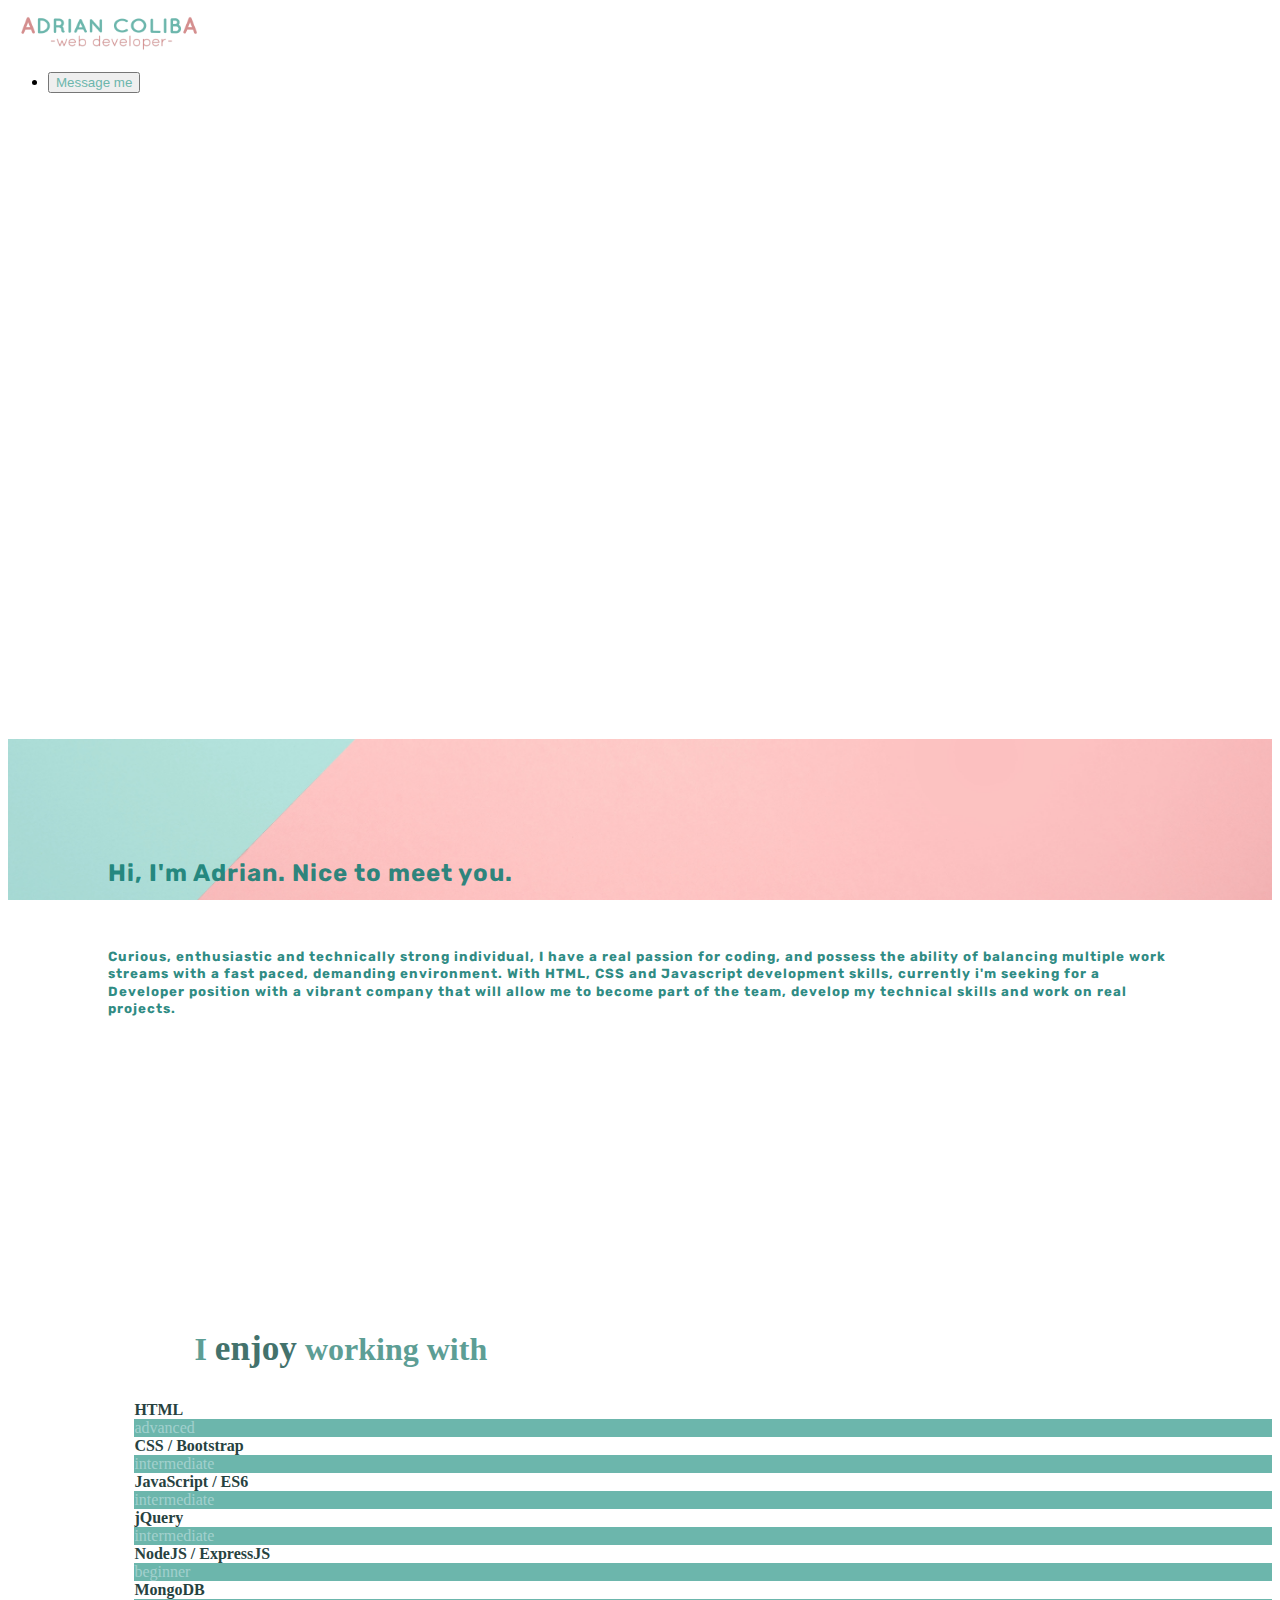
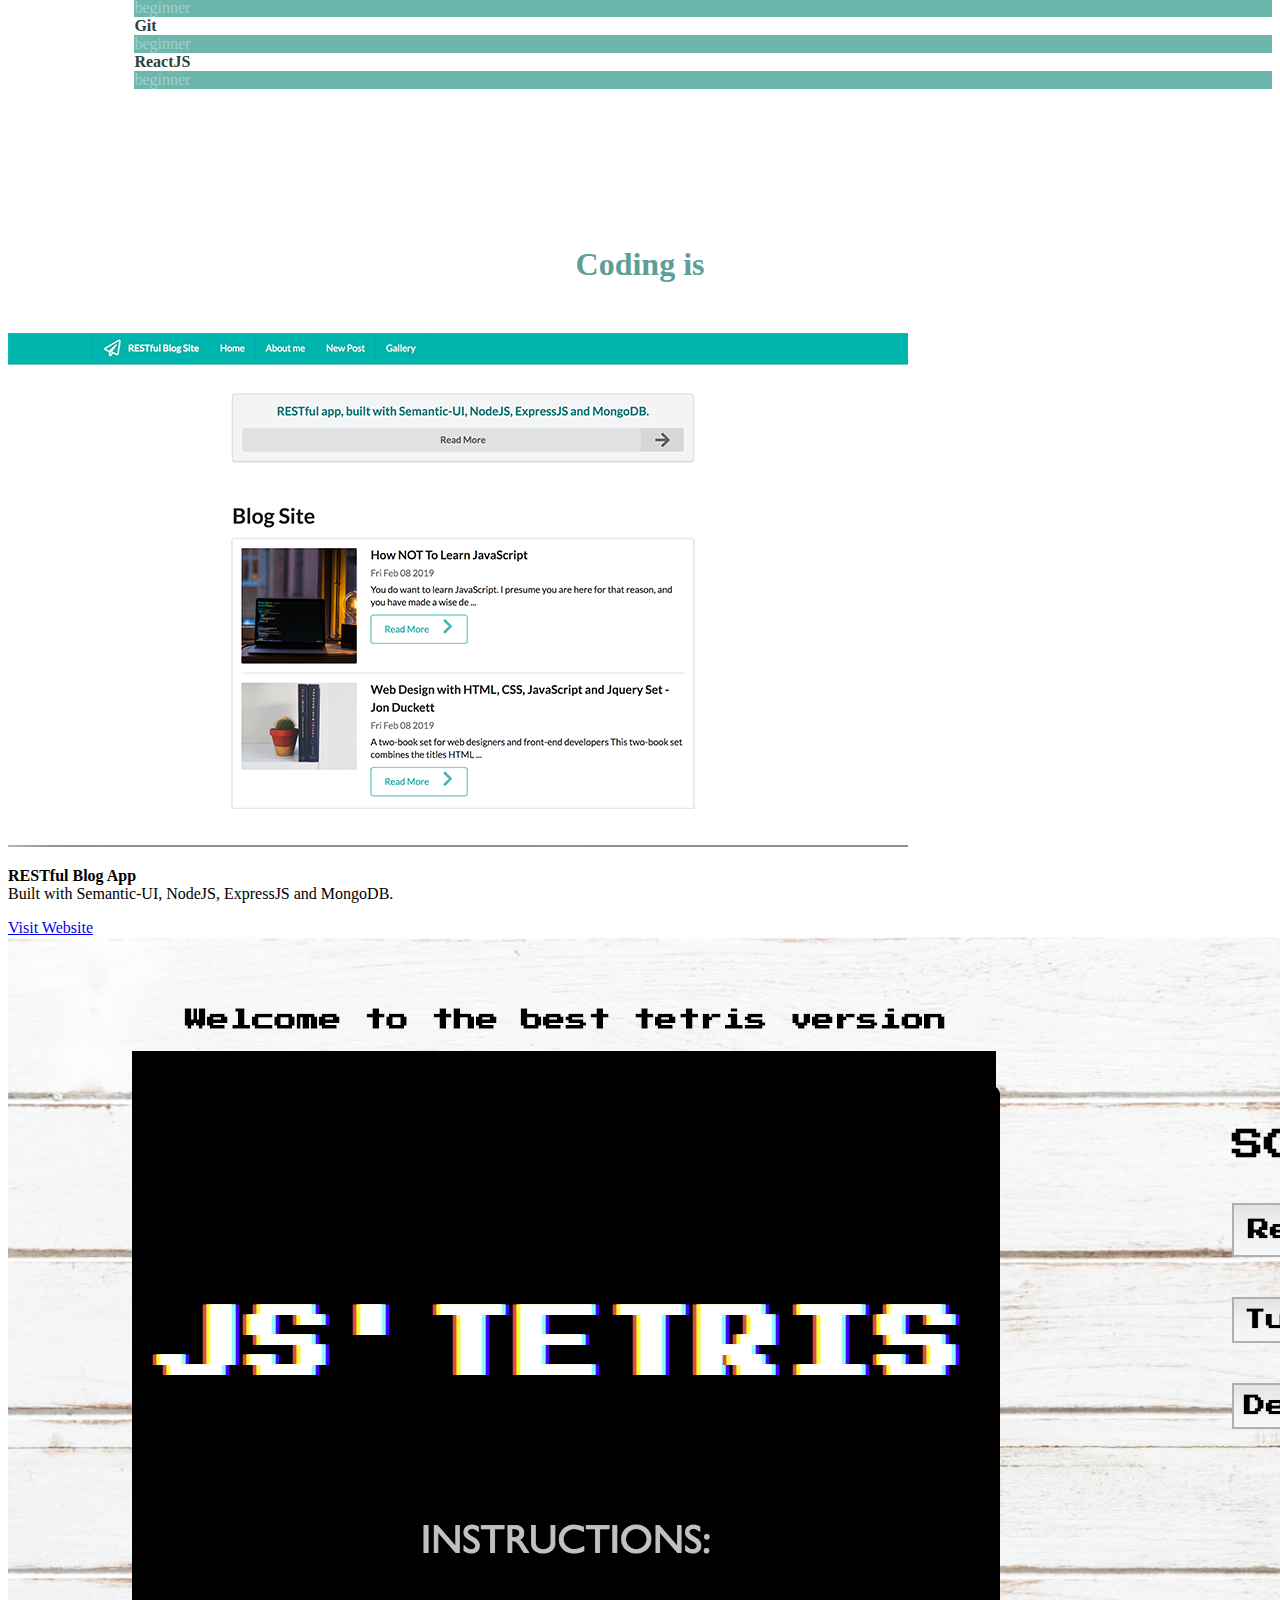
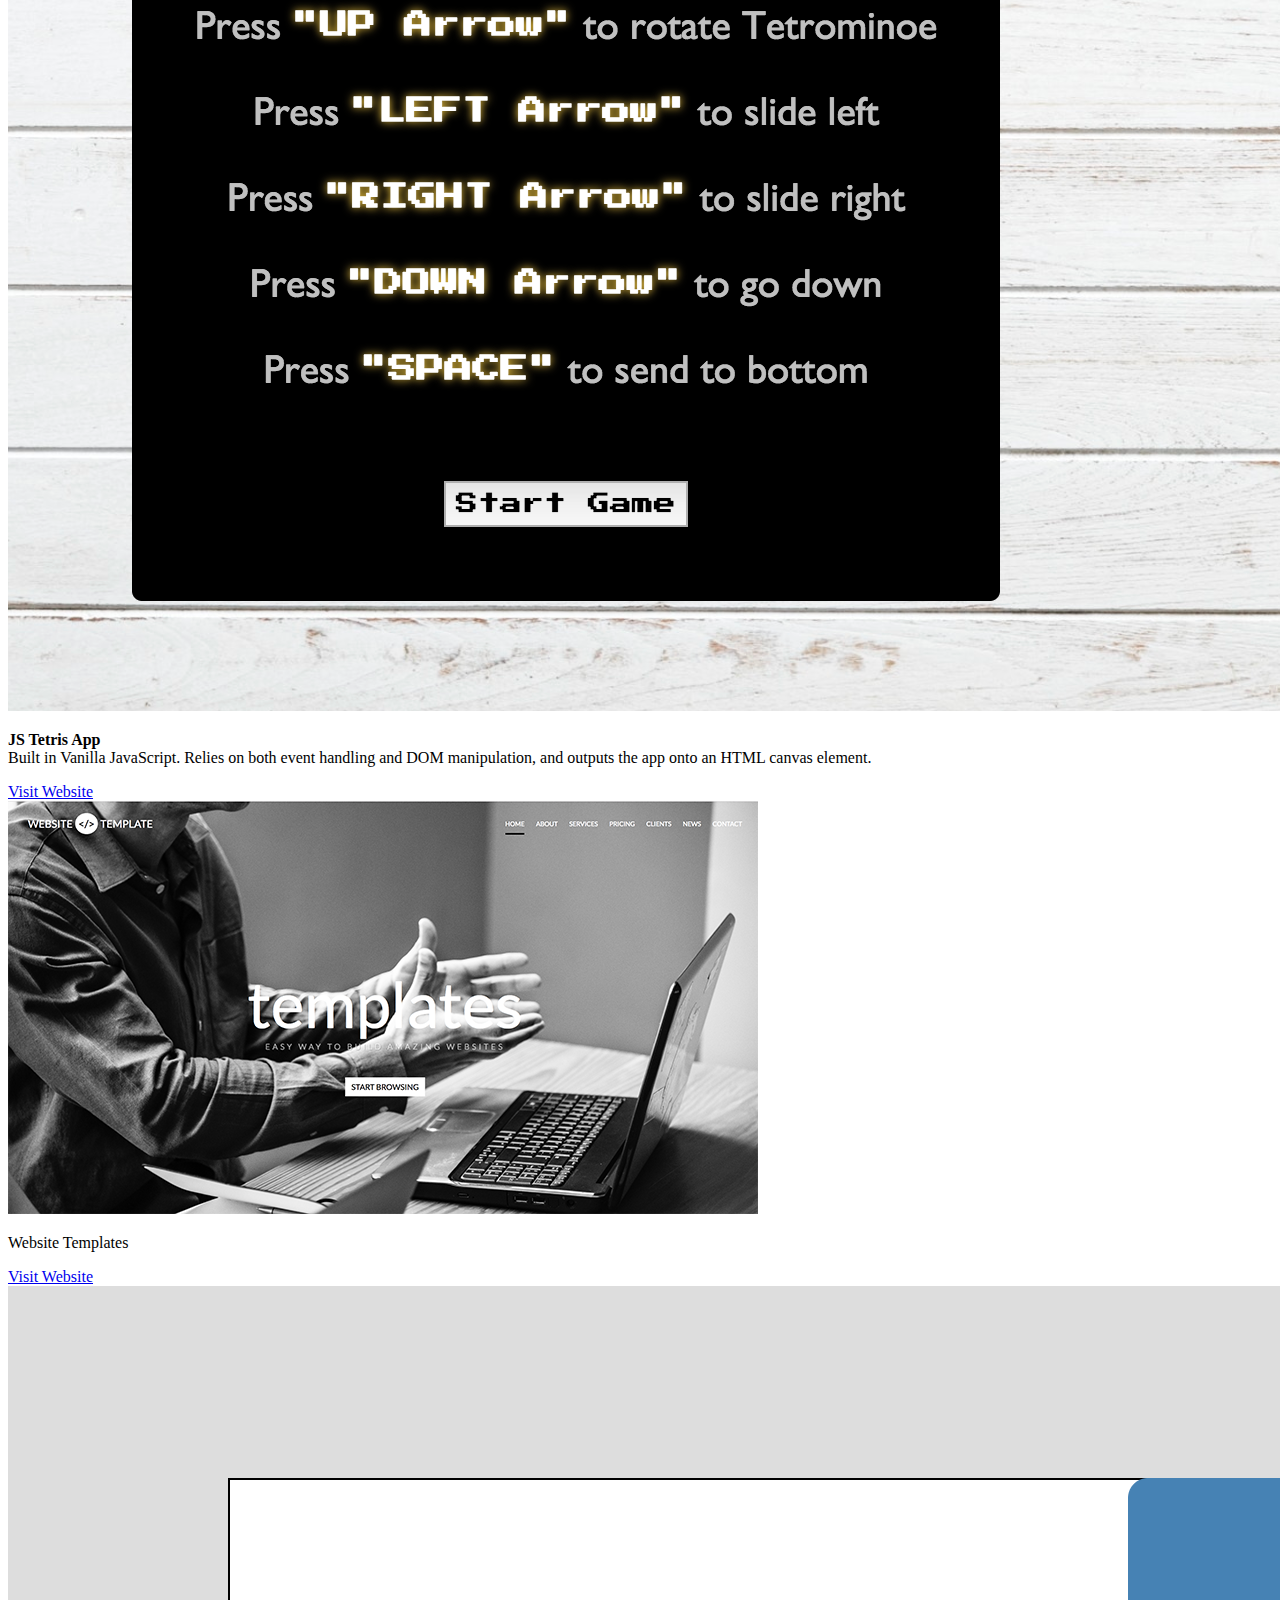
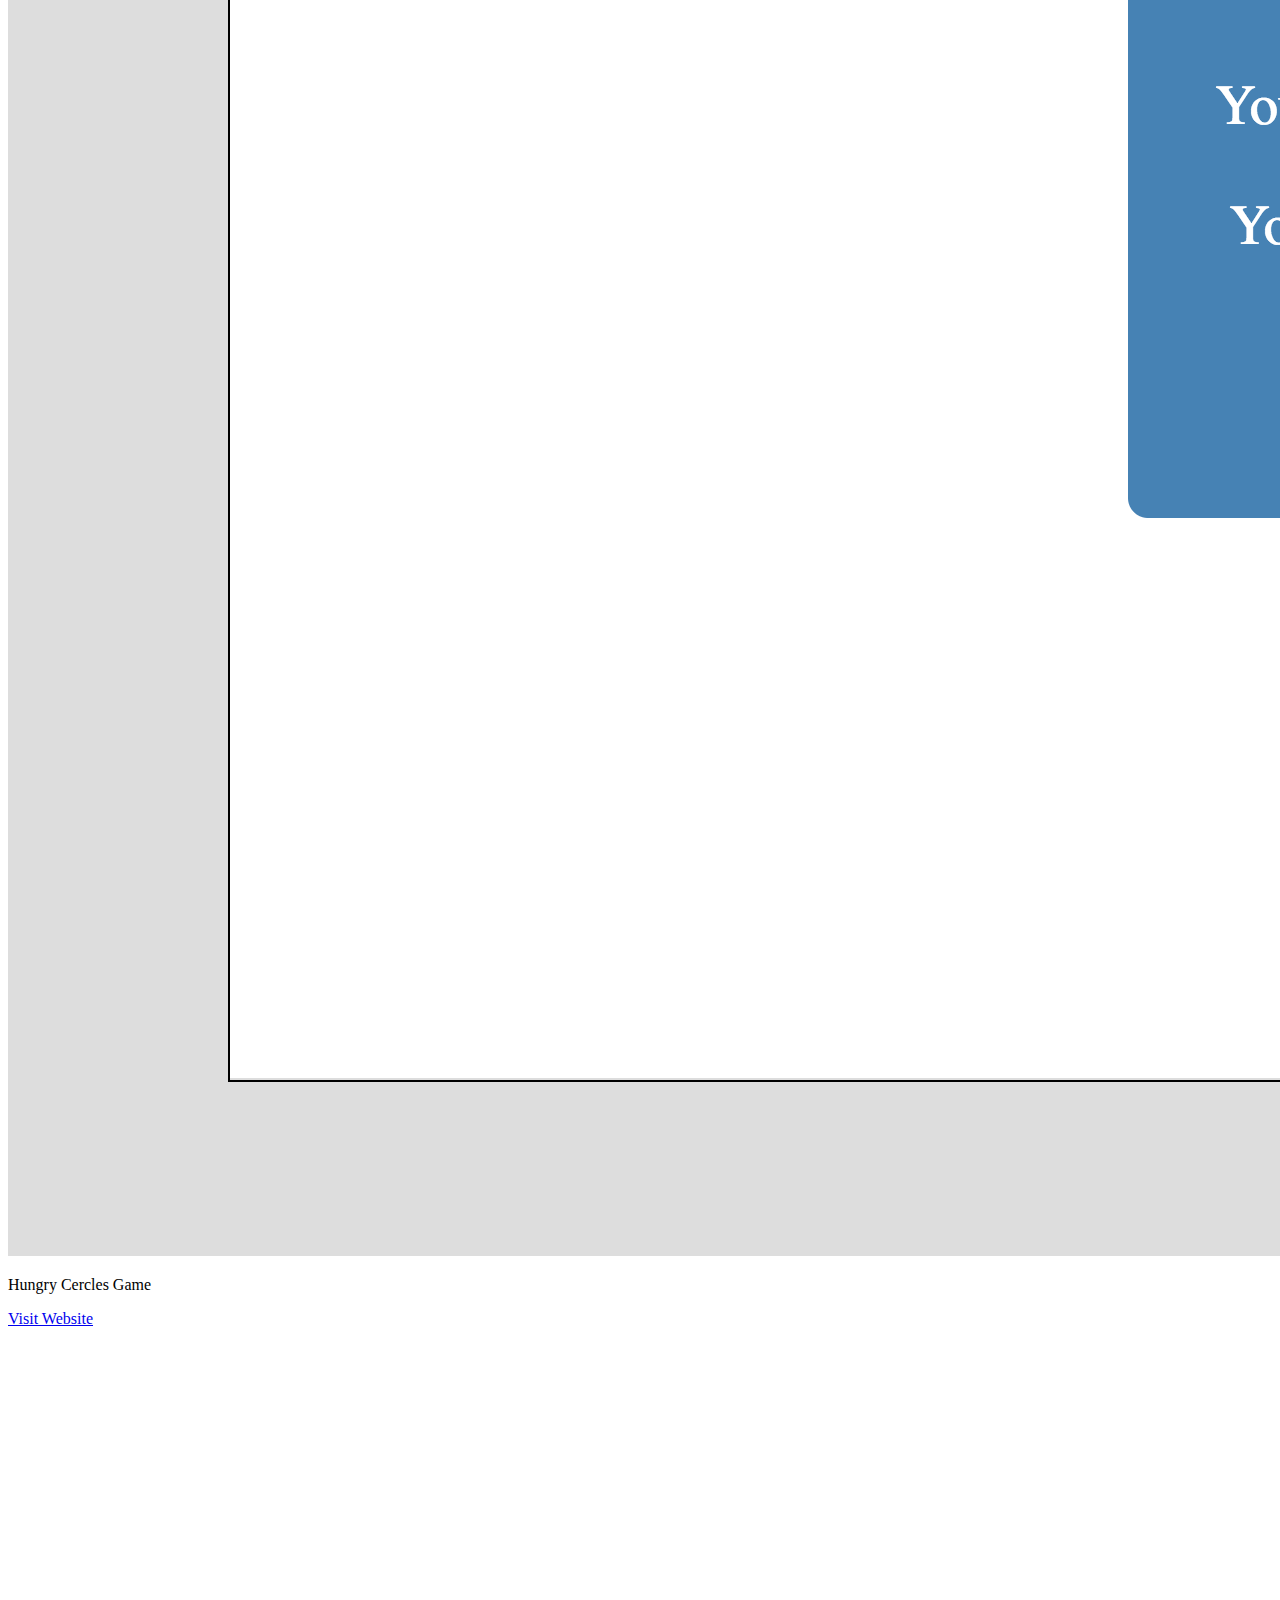
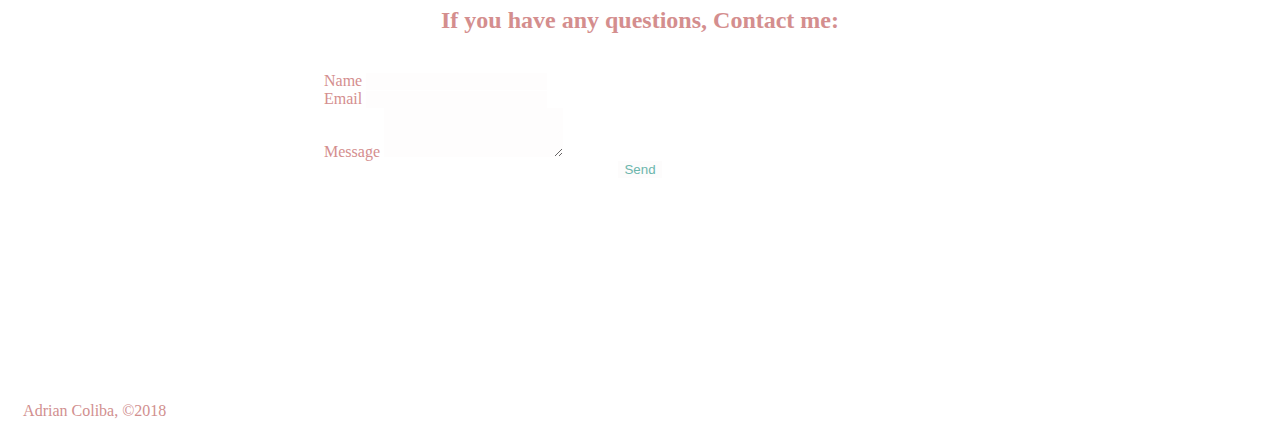
<file: index.html>
<!DOCTYPE html>
<html lang="en">
<head>
    <meta charset="UTF-8">
    <meta name="viewport" content="width=device-width, initial-scale=1.0">
    <meta http-equiv="X-UA-Compatible" content="ie=edge">
    <title>Portfolio</title>
    <link rel="stylesheet" href="https://stackpath.bootstrapcdn.com/bootstrap/4.2.1/css/bootstrap.min.css" integrity="sha384-GJzZqFGwb1QTTN6wy59ffF1BuGJpLSa9DkKMp0DgiMDm4iYMj70gZWKYbI706tWS" crossorigin="anonymous">
    <link rel="stylesheet" href="style.css">
    <link href="https://fonts.googleapis.com/css?family=Rubik" rel="stylesheet">
    <link href="https://fonts.googleapis.com/css?family=Poly" rel="stylesheet">
</head>
<body>

    <div class="container">
        <nav class="navbar navbar-expand-lg ">
            <img class="img-logo" src="inspiration/logo2.png">
            <!-- <a href="index.html"><img class="img-logo" src="inspiration/logo2.png"></a> -->
            <!-- <a href="/" class="navbar-brand navbar-text"> Adrian Coliba</a> -->
            <ul class="navbar-nav ml-auto">
                <li class="nav-item">
                    <button onclick="location.href='message.html'" class="btn btn-light my-2 my-sm-0 navbar-text" type="submit" style="color:#6cb6ac">Message me</button>
                </li>
            </ul>
        </nav>
    </div>
    <div id="fade-animation">
    <div class="align-items-center">
        </br></br></br>
        <h1 class="text-center" style="color:#d48e8e">Web Developer</h1> </br>
        <h4 class="text-center" style="color:#6cb6ac">I design and code beautifully simple things, and I love what I do.</h4>
        </br></br></br>
        <img src="avatar.png" class="mx-auto d-block" width="200px">
    </div>
</div>

    <div class="about-me-background">
        <div class="container">
            <div class="container">
                <div class="padding-container">
                <h2 class="text-center" >Hi, I'm Adrian. Nice to meet you.</h2> </br>
                <h5 class="text-center about-me-text">Curious, enthusiastic and technically strong individual, I have a real passion for coding, and possess the ability of balancing multiple work streams with a fast paced, demanding environment. With HTML, CSS and Javascript development skills, currently i'm seeking for a Developer position with a vibrant company that will allow me to become part of the team, develop my technical skills and work on real projects. </h5>
                </div>  
            </div>
        </div>
    </div>  
    
    <!-- Skills -->
    <div >
            
        <section>
            <!--<h2 class="text-center">Scroll down the page a bit</h2><br><br> -->
        <div class="container">
        <h1 style="text-align:left; padding: 10px; margin-left: 50px; color:#5d9e95;" >I <span style="font-size: 110%; color:#43726c;">enjoy</span> working with</h1>
            <div class="row">
            <div class="col-md-2 col-lg-2"></div>
            <div class="col-md-6 col-lg-6">
                
        <div class="barWrapper">
        <span class="progressText"><B>HTML</B></span>
        <div class="progress">
            <div class="progress-bar" role="progressbar" aria-valuenow="75" aria-valuemin="0" aria-valuemax="100" >   
                <span  class="popOver" data-toggle="tooltip" data-placement="top" title="advanced"> <div style="color:rgba(240, 248, 255, 0.418)">advanced</div> </span>     
        </div>
        </div>
        
        <div class="barWrapper">
        <span class="progressText"><B>CSS / Bootstrap</B></span>
        <div class="progress ">
            <div class="progress-bar" role="progressbar" aria-valuenow="65" aria-valuemin="10" aria-valuemax="100" style="">
            <span  class="popOver" data-toggle="tooltip" data-placement="top" title="intermediate"> <div style="color:rgba(240, 248, 255, 0.418)">intermediate</div></span>  
            </div>
            
        </div>
        </div>
        
        <div class="barWrapper">
        <span class="progressText"><B>JavaScript / ES6</B></span>
        <div class="progress">
            <div class="progress-bar" role="progressbar" aria-valuenow="60" aria-valuemin="0" aria-valuemax="100">
                <span  class="popOver" data-toggle="tooltip" data-placement="top" title="intermediate"> <div style="color:rgba(240, 248, 255, 0.418)">intermediate</div></span>  
            </div>
        </div>
        </div>
            
        <div class="barWrapper">
        <span class="progressText"><B>jQuery</B></span>
        <div class="progress">
            <div class="progress-bar" role="progressbar" aria-valuenow="55" aria-valuemin="0" aria-valuemax="100">
                <span  class="popOver" data-toggle="tooltip" data-placement="top" title="intermediate"> <div style="color:rgba(240, 248, 255, 0.418)">intermediate</div> </span>  
            </div>
        </div>
        </div>
        <div class="barWrapper">
        <span class="progressText"><B>NodeJS / ExpressJS</B></span>
        <div class="progress">
            <div class="progress-bar" role="progressbar" aria-valuenow="40" aria-valuemin="0" aria-valuemax="100">
                <span  class="popOver" data-toggle="tooltip" data-placement="top" title="beginner"><div style="color:rgba(240, 248, 255, 0.418)">beginner</div></span>  
            </div>
        </div>
        </div>
            <div class="barWrapper">
        <span class="progressText"><B>MongoDB</B></span>
        <div class="progress">
            <div class="progress-bar" role="progressbar" aria-valuenow="40" aria-valuemin="0" aria-valuemax="100">
                <span  class="popOver" data-toggle="tooltip" data-placement="top" title="%"> <div style="color:rgba(240, 248, 255, 0.418)">beginner</div></span> 
            </div>
        </div>
        </div>
        <div class="barWrapper">
                <span class="progressText"><B>Git</B></span>
                <div class="progress">
                    <div class="progress-bar" role="progressbar" aria-valuenow="45" aria-valuemin="0" aria-valuemax="100">
                        <span  class="popOver" data-toggle="tooltip" data-placement="top" title="%"> <div style="color:rgba(240, 248, 255, 0.418)">beginner</div></span> 
                    </div>
                </div>
                </div>
        <div class="barWrapper">
        <span class="progressText"><B>ReactJS</B></span>
        <div class="progress ">
            <div class="progress-bar" role="progressbar" aria-valuenow="30" aria-valuemin="10" aria-valuemax="100" style="">
            <span  class="popOver" data-toggle="tooltip" data-placement="top" title="beginner"><div style="color:rgba(240, 248, 255, 0.418)">beginner</div> </span>  
            </div>
            
        </div>
        </div>
        </div>
            <div class="col-md-2 col-lg-2"></div>
            </div>
        </div>
            </section>
    </div>
    <!-- END of SKILLS!!!! -->
</br></br></br></br></br></br></br>
    <!-- Coding is fun -->
    <div class="container">
        <!-- <h1 style="text-align:center; padding: 10px;  color:#5d9e95;" >Coding is fun</h1> -->
        <h1 style="text-align:center; padding: 10px;  color:#5d9e95;">Coding is
            <span
               class="txt-rotate"
               data-period="2000"
               data-rotate='[ "fascinating", "fun!", "usable art."]'></span>
        </h1>
    </br>
        <div class="card-deck">
            <div class="card text-center w-25">
                <img src="sites/app.png" class="card-img-top" alt="...">
                <div class="card-body">
                <p class="card-text"><b>RESTful Blog App</b></br> Built with Semantic-UI, NodeJS, ExpressJS and MongoDB.</p>
                </div>
                <div class="card-footer">
                    <a href="https://adrian-rest-app.herokuapp.com" target="_blank" class="btn btn-light" >Visit Website</a>
                </div>    
            </div>
            <div class="card text-center w-25">
                <img src="sites/tetris.png" class="card-img-top" alt="...">
                <div class="card-body">
                <p class="card-text"><b>JS Tetris App</b></br> Built in Vanilla JavaScript. Relies on both event handling and DOM manipulation, and outputs the app onto an HTML canvas element.
                </p>
                </div>
                <div class="card-footer">
                    <a href="https://adriancoliba.github.io/hungry-circles" target="_blank"class="btn btn-light">Visit Website</a>
                </div>    
            </div>
                
            <div class="card text-center w-25">
                <img src="sites/template.png" class="card-img-top" alt="...">
                <div class="card-body">
                <p class="card-text">Website Templates</p>
                </div>
                <div class="card-footer">
                    <a href="https://adriancoliba.github.io/website-template/" target="_blank" class="btn btn-light">Visit Website</a>
                </div>    
            </div>

            <div class="card text-center w-25">
                <img src="sites/game.png" class="card-img-top" alt="...">
                <div class="card-body">
                <p class="card-text">Hungry Cercles Game</p>
                </div>
                <div class="card-footer">
                    <a href="https://adriancoliba.github.io/hungry-circles" target="_blank"class="btn btn-light">Visit Website</a>
                </div>    
            </div>
        </div>
    </div>
</br></br></br>


<!-- CONTACT ME -->
<div class="contact-me-background">
   </br></br>
        <div class="container">
            <form class="form-message" action="https://formspree.io/adrian.coliba5@gmail.com" method="POST">
                <h2 style="text-align: center">If you have any questions, Contact me:</h2></br>
                <div class="form-row">
                    <div class="form-group col-md-6">
                        <label for="inputName">Name</label>
                        <input type="text" name="name" class="form-control name input-opacity" id="inputName">
                    </div>
                    <div class="form-group col-md-6">
                        <label for="inputEmail4">Email</label>
                        <input type="email" name="email" class="form-control email input-opacity" id="inputEmail4" >
                    </div>
                </div>
                <div class="form-group">
                    <label for="Textarea1">Message</label>
                    <textarea class="form-control message input-opacity" name="message" id="Textarea1" rows="3"></textarea>
                </div>
                <button type="submit" class="btn btn-light mb-2 input-opacity submit-send">Send</button>
            </form>
        </br>
    </div>
    <p style="color:#d18f8f; padding-bottom: 10px;">&nbsp; &nbsp; Adrian Coliba, ©2018</p>
</div>
 
    <script src="https://code.jquery.com/jquery-3.3.1.js" integrity="sha256-2Kok7MbOyxpgUVvAk/HJ2jigOSYS2auK4Pfzbm7uH60=" crossorigin="anonymous"></script>
    <script src="https://stackpath.bootstrapcdn.com/bootstrap/4.2.1/js/bootstrap.min.js" integrity="sha384-B0UglyR+jN6CkvvICOB2joaf5I4l3gm9GU6Hc1og6Ls7i6U/mkkaduKaBhlAXv9k" crossorigin="anonymous"></script>
    <script src="main.js"></script>
</body>
</html>
</file>
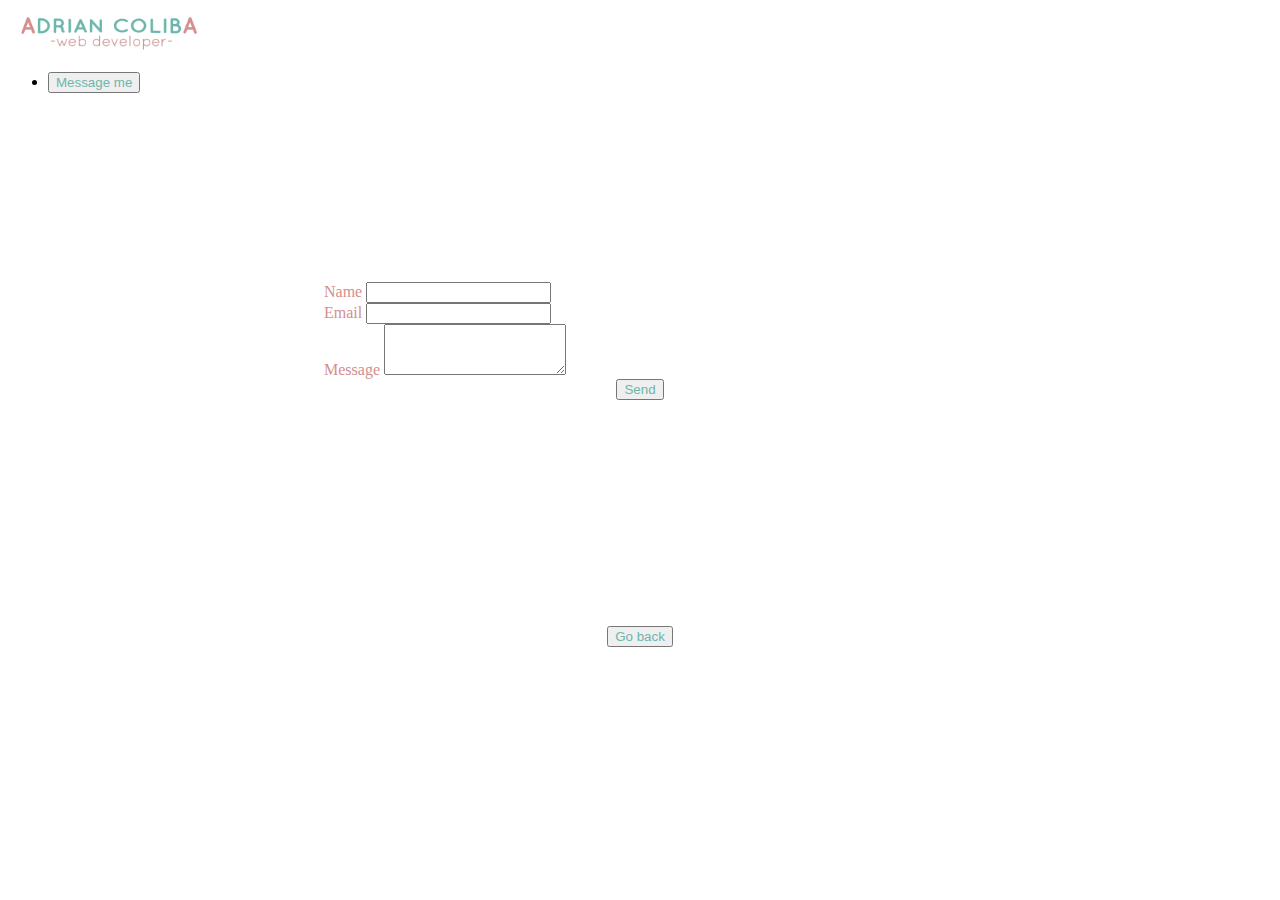
<file: message.html>
<!DOCTYPE html>
<html lang="en">
<head>
    <meta charset="UTF-8">
    <meta name="viewport" content="width=device-width, initial-scale=1.0">
    <meta http-equiv="X-UA-Compatible" content="ie=edge">
    <title>Portfolio</title>
    <link rel="stylesheet" href="https://stackpath.bootstrapcdn.com/bootstrap/4.2.1/css/bootstrap.min.css" integrity="sha384-GJzZqFGwb1QTTN6wy59ffF1BuGJpLSa9DkKMp0DgiMDm4iYMj70gZWKYbI706tWS" crossorigin="anonymous">
    <link rel="stylesheet" href="style.css">
    <link href="https://fonts.googleapis.com/css?family=Rubik" rel="stylesheet">
    
</head>
<body>
    <div class="container">
        <nav class="navbar navbar-expand-lg ">
            <img class="img-logo" src="inspiration/logo2.png">
            <!-- <a href="index.html"><img class="img-logo" src="inspiration/logo2.png"></a> -->
            <!-- <a href="/" class="navbar-brand navbar-text"> Adrian Coliba</a> -->
            <ul class="navbar-nav ml-auto">
                <li class="nav-item">
                    <button onclick="location.href='message.html'" class="btn btn-light my-2 my-sm-0 navbar-text" type="submit" style="color:#6cb6ac">Message me</button>
                </li>
            </ul>
        </nav>
    </div>

    <div class="container">
        
        <form class="form-message" action="https://formspree.io/adrian.coliba5@gmail.com" method="POST">
            <div class="form-row">
                <div class="form-group col-md-6">
                        <label for="inputName">Name</label>
                        <input type="text" name="name" class="form-control name" id="inputName">
                </div>
                <div class="form-group col-md-6">
                    <label for="inputEmail4">Email</label>
                    <input type="email" name="email" class="form-control email" id="inputEmail4" >
                </div>
                
            </div>
            <div class="form-group">
            <label for="Textarea1">Message</label>
            <textarea class="form-control message" name="message" id="Textarea1" rows="3"></textarea>
            </div>
            <button type="submit" class="btn btn-light mb-2 submit-send">Send</button>
        </form>
        
    </div>
</br></br>
        <button type="text" onclick="location.href='index.html'" class="btn btn-light mb-2 submit-send">Go back</button>

    <script src="https://code.jquery.com/jquery-3.3.1.js" integrity="sha256-2Kok7MbOyxpgUVvAk/HJ2jigOSYS2auK4Pfzbm7uH60=" crossorigin="anonymous"></script>
    <script src="https://stackpath.bootstrapcdn.com/bootstrap/4.2.1/js/bootstrap.min.js" integrity="sha384-B0UglyR+jN6CkvvICOB2joaf5I4l3gm9GU6Hc1og6Ls7i6U/mkkaduKaBhlAXv9k" crossorigin="anonymous"></script>
</body>
</html>
</file>
<file: style.css>
/* Message.html*/
.form-message{
    margin: 15% 25%;
    color: #d48e8e;
}
.submit-send{
  margin:auto;
  display:block;
  color:#6cb6ac;
}
.submit-send:hover{
    color:#6cb6ac;
  }
/* end Message.html*/
.img-logo{
    width: 200px;
}
/* Animation */
#fade-animation {
    animation: 5s fadein 0.5s forwards;
	opacity: 0;
}
@keyframes fadein {
	100% {
		opacity: 1;
	}
}
/* End animation */

.navbar-text{
color:#6cb6ac;
cursor: pointer;
text-shadow: #e0e0e0 1px 1px 0 30%;
}
.navbar-text:hover{
    cursor: pointer;
    color:#4a8d84;
}
.about-me-text{
    font-family: "Rubik", sans-serif, "Poly";
    line-height: 130%;
}
.about-me-background{
    
    width:100%;
    background: url(inspiration/abstract1.jpg) 50% 0 no-repeat fixed;
    background-size:cover;
   }
.padding-container{
    margin-top: 10rem;
    color: rgba(18, 124, 115, 0.884);
    padding: 100px;
    letter-spacing: 1px;
    font-family: "Rubik", sans-serif;
}
/* Show SKILLS*/ 
.tooltip{ 
    position:relative;
    float:right;
  }
  .tooltip > .tooltip-inner {background-color: #eebf3f; padding:5px 15px; color:rgb(23,44,66); font-weight:bold; font-size:13px;}
  .popOver + .tooltip > .tooltip-arrow {	border-left: 5px solid transparent; border-right: 5px solid transparent; border-top: 5px solid #eebf3f;}
  
  section{
    margin-top: 180px;
    margin-left: 10%;
  }
  .progress{
    border-radius:10px;
    overflow:visible;
    background-color: #d48e8e;
  }
  .progress-bar{
     background:#6cb6ac;
    -webkit-transition: width 1.5s ease-in-out;
    transition: width 1.5s ease-in-out;
  }
  .progressText{
      color:#27423f;
  }
  
  
  /* Contact me background on index page */
/* .contact-container{
    padding: 2px;
} */
.contact-me-background{
    width:100%;
    background: url(inspiration/abstract2.jpg) 50% 0 no-repeat fixed;
    background-size:cover;
}
.input-opacity{
    background-color: rgba(252, 250, 250, 0.3);
    border: aliceblue;
}
.input-opacity.submit-send {
    background-color: rgba(252, 250, 250, 0.5);
}
@media only screen and (max-width: 800px) {
    .padding-container{
        margin-top: 10rem;
        padding: 20px;
    }
    section{
        margin-left: 0;
      }
  }
@media only screen and (max-width: 800px) {
    
  }
</file>
